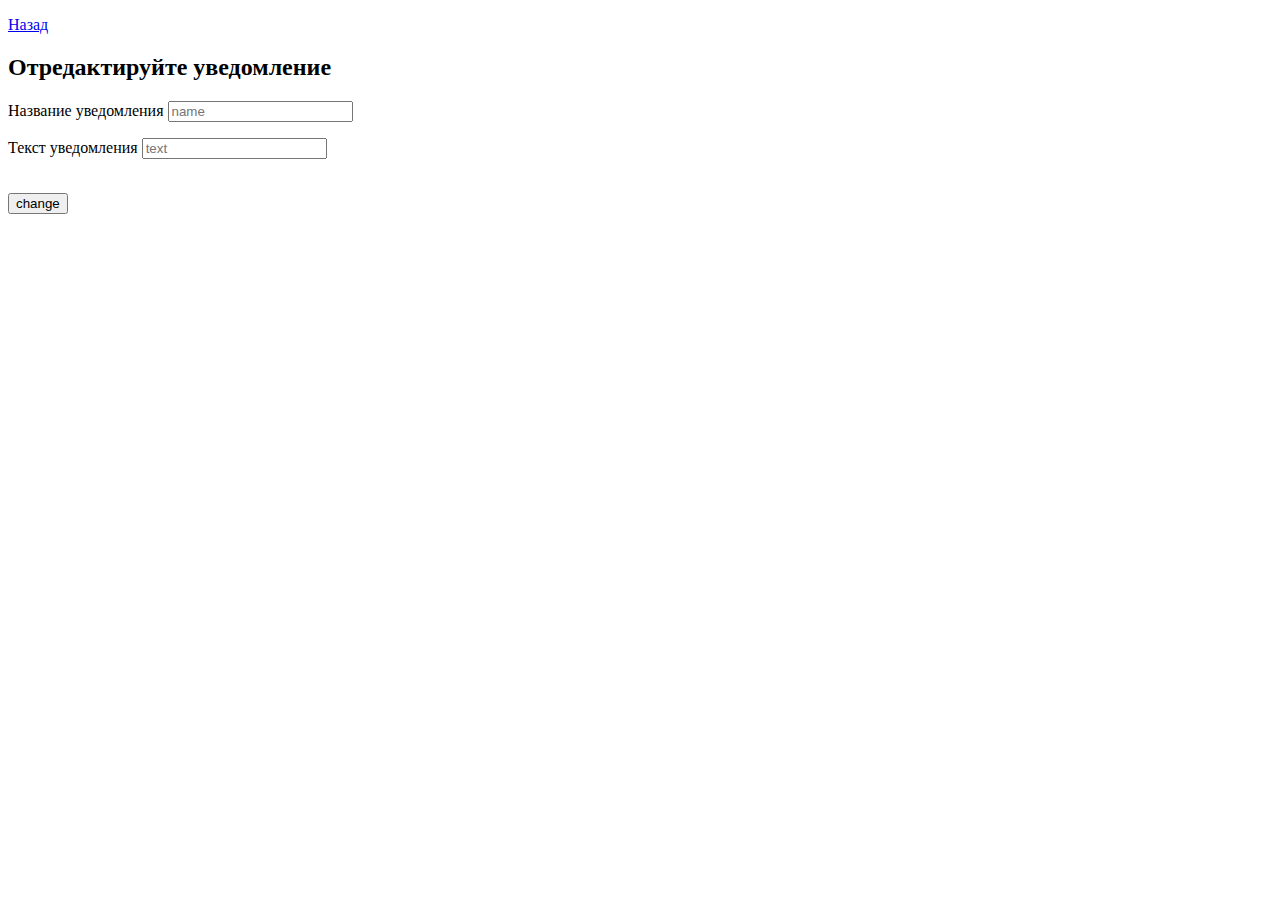
<file: src/main/resources/templates/alert_configure.html>
<!DOCTYPE html>

<html xmlns:th="http://www.thymeleaf.org" lang="en">

    <head>

        <meta charset="UTF-8">

        <title>Title</title>

        <link rel="stylesheet" type="text/css" th:href="@{/css/css.css}">

    </head>

    <body>

        <p>

            <a href="/../app"> Назад </a>

        </p>


        <form th:action="@{/app/configure_alert/}" th:method="POST" th:object="${alert}" >

            <h2>Отредактируйте уведомление</h2>
            <p>

                <label for="alert name">Название уведомления </label>

                <input class="input" id="alert name" placeholder="name" th:field="${alert.name}" type="text"/>

            </p>

            <p>

                <label for="alert text">Текст уведомления</label>

                <input class="input" id="alert text" placeholder="text" th:field="${alert.text}" type="text"/>

            </p>

            <p>

                <br>

                <button type="submit"> change </button>

            </p>
        </form>

    </body>

</html>
</file>
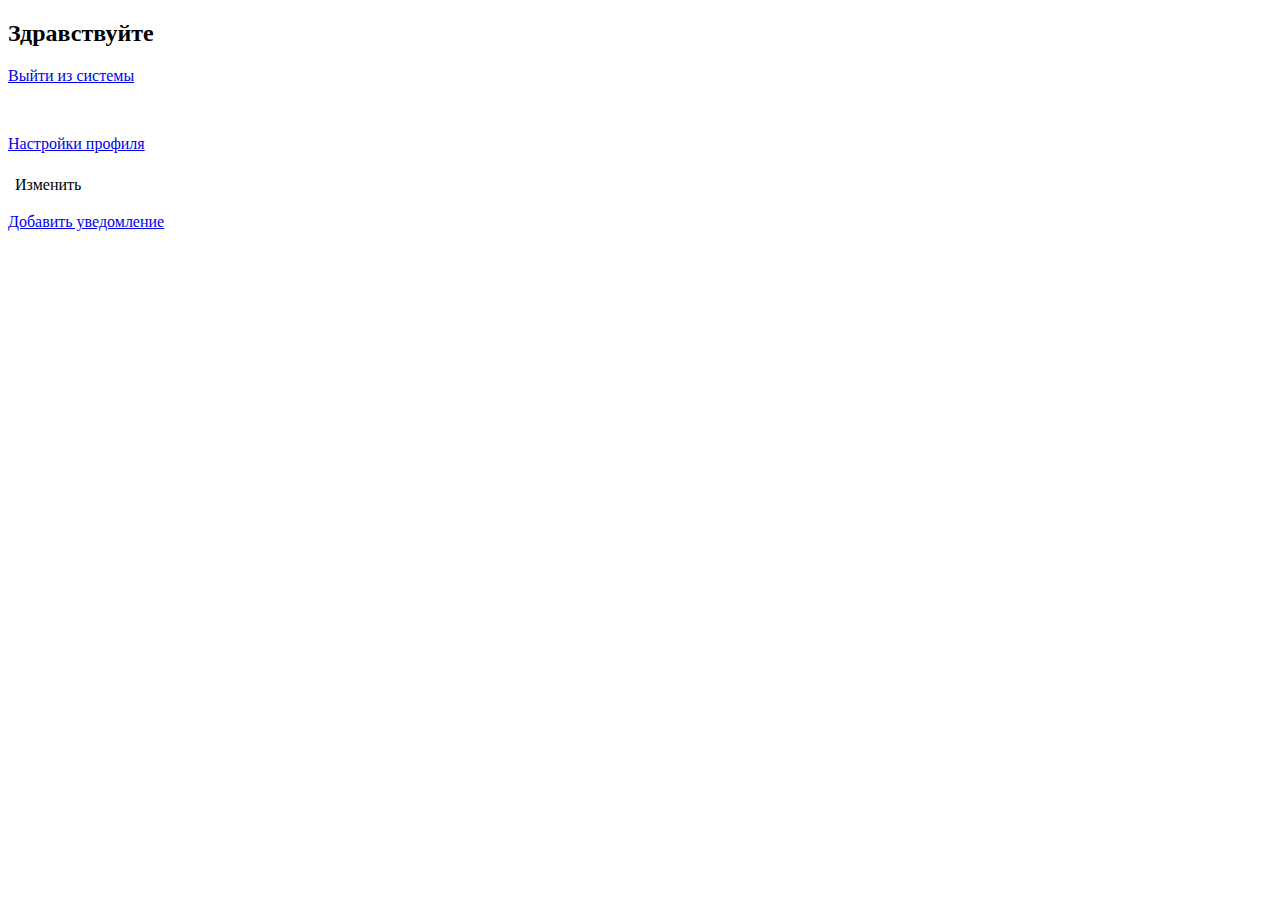
<file: src/main/resources/templates/app.html>
<!DOCTYPE html>

<html xmlns:th="http://www.thymeleaf.org">

    <head>

        <meta charset="UTF-8">

        <title>Title</title>

        <link rel="stylesheet" type="text/css" th:href="@{/css/css.css}">

    </head>

    <body>


            <h2 th:text="'Здравствуйте, ' + ${user.getUsername()}">Здравствуйте</h2>

        <p>

            <a href="/logout">Выйти из системы</a>

        </p>

    <br>

        <p>

            <a href="/profile">Настройки профиля</a>

        </p>

    <h2 th:text="'Ваши уведомления: ' + ${alerts.size()}"></h2>

            <div style="text-align: center;">
                <table>

                    <tr th:each="alert, iter : ${alerts}">

                        <td th:text="${alert.getName()}"></td>

                        <td>
                            <a th:href="'/app/configure_alert/?id=' + ${alert.getId()}">Изменить</a>
                        </td>

                    </tr>

                </table>
            </div>

    <p>

        <a href="/app/add_alert">Добавить уведомление</a>

    </p>

    </body>

</html>
</file>
